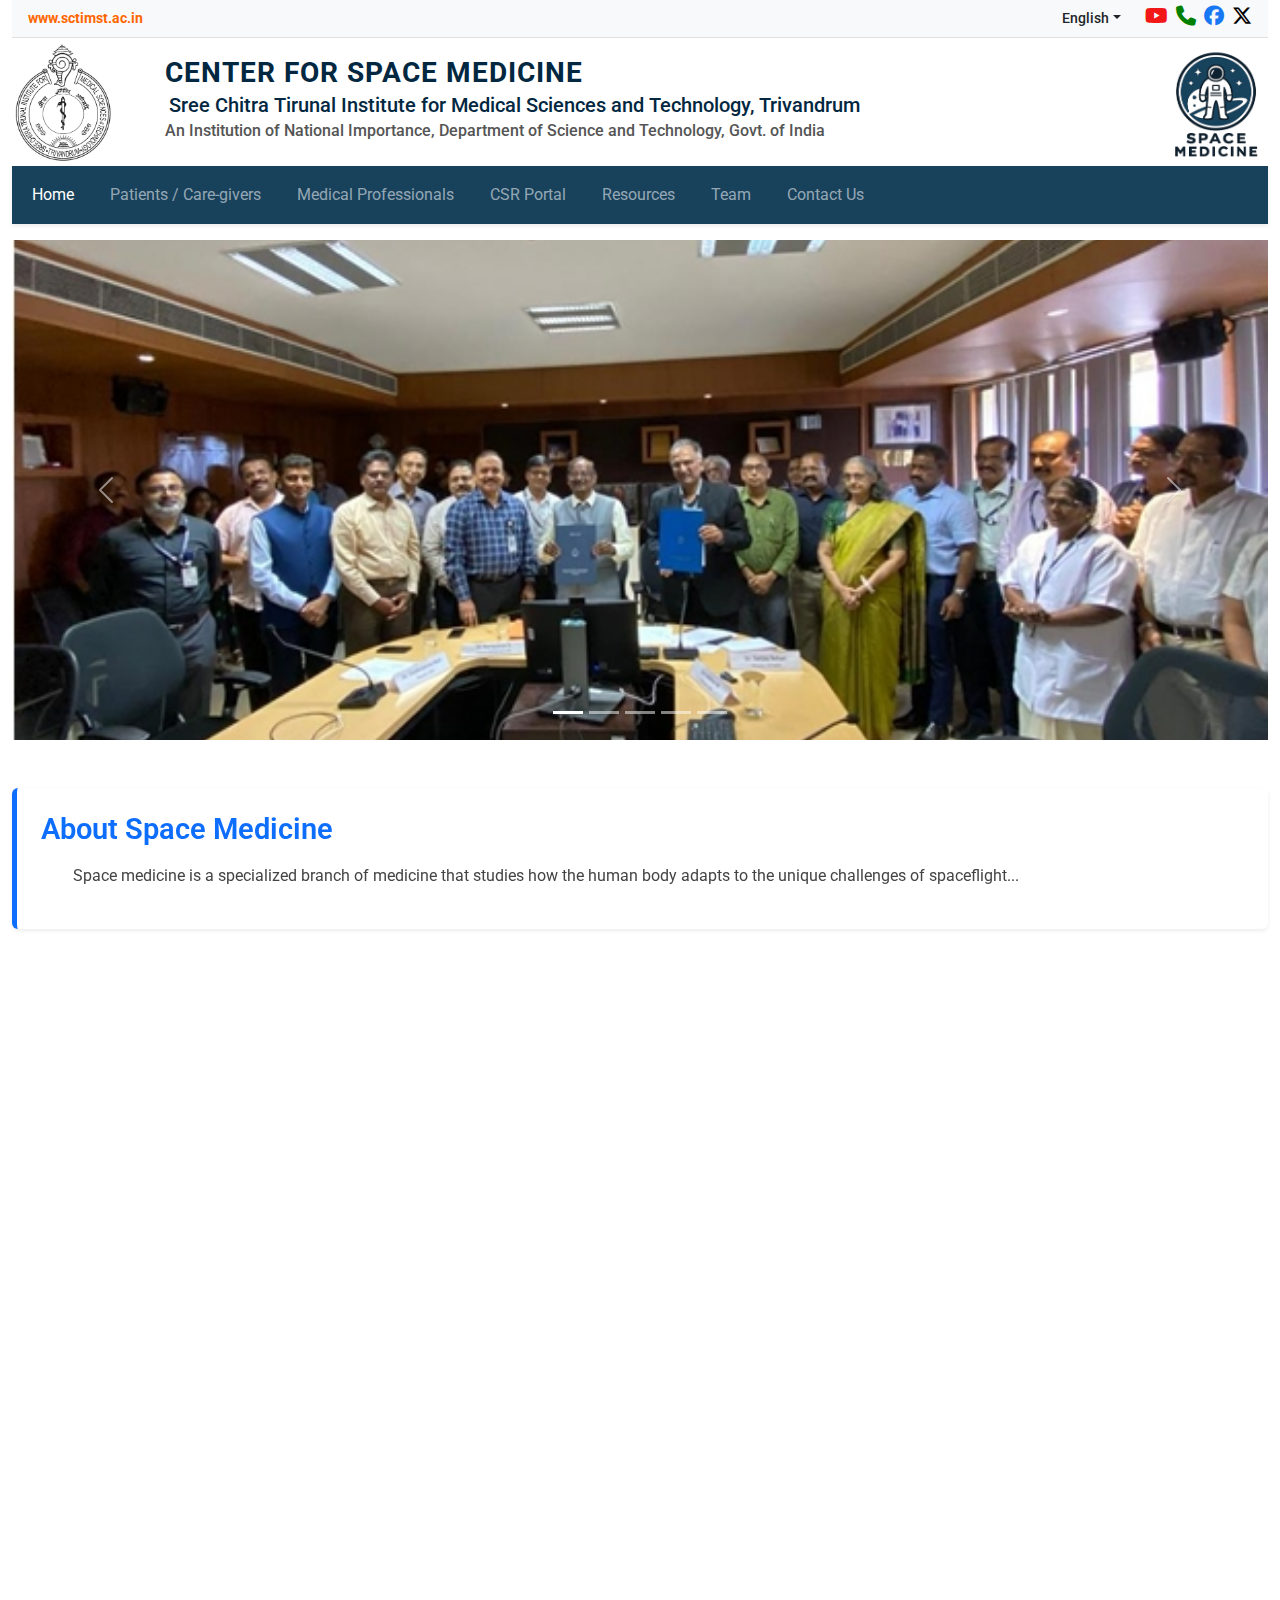
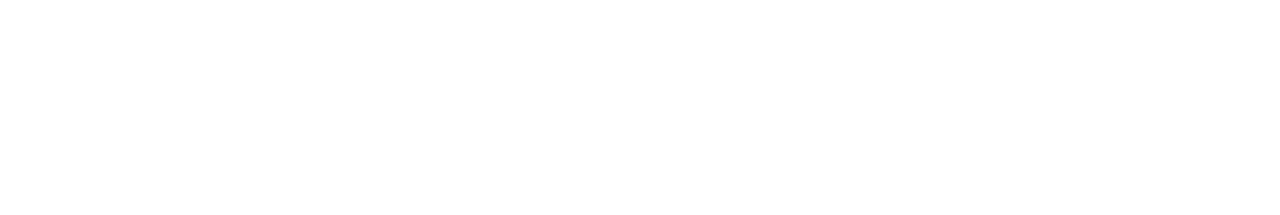
<file: index.html>
<!DOCTYPE html>
<html lang="en">

<head>
  <meta charset="utf-8">
  <meta http-equiv="X-UA-Compatible" content="IE=edge">
  <meta name="viewport" content="width=device-width, initial-scale=1">

  <title>CENTER FOR SPACE MEDICINE</title>

  <!-- Favicon -->
  <link rel="icon" href="images/logo2.webp" type="image/webp">

  <!-- Font Awesome -->
  <link href="https://cdnjs.cloudflare.com/ajax/libs/font-awesome/6.4.2/css/all.min.css" rel="stylesheet">

  <!-- Bootstrap 5 CSS -->
  <link href="https://cdn.jsdelivr.net/npm/bootstrap@5.3.2/dist/css/bootstrap.min.css" rel="stylesheet">

  <!-- Google Font -->
  <link href="https://fonts.googleapis.com/css2?family=Roboto:wght@400;700&display=swap" rel="stylesheet">

  <!-- AOS CSS -->
  <link href="https://unpkg.com/aos@2.3.1/dist/aos.css" rel="stylesheet">

  <!-- Preload first carousel image -->
  <link rel="preload" as="image" href="images/sct/image (2).webp" type="image/webp">

  <!-- Custom CSS -->
  <link rel="stylesheet" href="css/main.css">
</head>

<body style="font-family: 'Roboto', sans-serif;">

  <div class="container-fluid">

    <!-- Top Header -->
    <div class="header-top d-none d-md-flex align-items-center justify-content-between px-3" data-aos="fade-down">
      <a class="fw-bold site-link" href="https://www.sctimst.ac.in" target="_blank">www.sctimst.ac.in</a>
      <div class="d-flex align-items-center">
        <!-- Language Dropdown -->
        <div class="dropdown me-3">
          <a class="dropdown-toggle lang-select" href="#" id="langMenu" data-bs-toggle="dropdown">English</a>
          <ul class="dropdown-menu" aria-labelledby="langMenu">
            <li><a class="dropdown-item" href="#">English</a></li>
            <li><a class="dropdown-item" href="#">മലയാളം</a></li>
            <li><a class="dropdown-item" href="#">हिन्दी</a></li>
          </ul>
        </div>

        <!-- Social Icons -->
        <a href="https://www.youtube.com/channel/UC_4EoiTEIYMsuSDDEWQo1rQ" target="_blank" class="ms-2">
          <i class="fa-brands fa-youtube" style="font-size:20px; color:#f21818;"></i>
        </a>
        <a href="https://www.sctimst.ac.in/Contact" class="ms-2">
          <i class="fa-solid fa-phone" style="font-size:20px; color:green;"></i>
        </a>
        <a href="https://www.sctimst.ac.in/Facebook" class="ms-2">
          <i class="fa-brands fa-facebook" style="font-size:20px; color:#1877f2;"></i>
        </a>
        <a href="https://twitter.com/sctimst_tvm" target="_blank" class="ms-2">
          <i class="fa-brands fa-x-twitter" style="font-size:20px; color:#000000;"></i>
        </a>
      </div>
    </div>

    <!-- Logo & Title -->
    <div class="row align-items-center py-1">
      <div class="col-12 d-block d-sm-none text-center">
        <h3 class="head-text m-0">CENTER FOR SPACE MEDICINE</h3>
        <h4 class="head-text m-0">SCTIMST Trivandrum</h4>
      </div>

      <div class="d-none d-sm-flex col-12 align-items-center">
        <div class="col-sm-1 text-center">
          <a href="/"><img src="images/logo2.webp" class="img-fluid logo" alt="SCTIMST Logo" loading="lazy"></a>
        </div>

        <div class="col-sm-10 px-5">
          <h3 class="head-text m-0">CENTER FOR SPACE MEDICINE</h3>
          <h5 class="sub-text m-1">
            Sree Chitra Tirunal Institute for Medical Sciences and Technology, Trivandrum
          </h5>
          <h6 class="sub-text-2 mt-1 ">
            An Institution of National Importance, Department of Science and Technology, Govt. of India
          </h6>
        </div>
        <div class="col-sm-1">
          <a href="https://www.sctimst.ac.in" target="_blank">
            <img src="images/logo.webp" class="img-fluid dst-logo logo" alt="space med Logo" loading="lazy">
          </a>
        </div>
      </div>
    </div>

    <!-- Navbar -->
    <nav class="navbar navbar-expand-lg navbar-dark shadow-sm">
      <div class="container-fluid">
        <a class="navbar-brand d-lg-none" href="/">
          <img src="images/logo.png" alt="Logo" height="30" class="mobile-logo" />
        </a>
        <button class="navbar-toggler" type="button" data-bs-toggle="collapse" data-bs-target="#mainNav">
          <span class="navbar-toggler-icon"></span>
        </button>
        <div class="collapse navbar-collapse" id="mainNav">
          <ul class="navbar-nav me-auto mb-2 mb-lg-0">
            <li class="nav-item">
              <a class="nav-link active" href="index.html">Home</a>
            </li>
            <li class="nav-item">
              <a class="nav-link" href="#">Patients / Care-givers</a>
            </li>
            <li class="nav-item">
              <a class="nav-link" href="#">Medical Professionals</a>
            </li>
            <li class="nav-item">
              <a class="nav-link" href="#">CSR Portal</a>
            </li>
            <li class="nav-item">
              <a class="nav-link" href="pages/resources.html">Resources</a>
            </li>
            <li class="nav-item">
              <a class="nav-link " href="pages/teams.html">Team</a>
            </li>
            <li class="nav-item">
              <a class="nav-link" href="pages/contact.html">Contact Us</a>
            </li>
          </ul>
        </div>
      </div>
    </nav>

    <!-- Carousel -->
    <div id="mainCarousel" class="carousel slide mt-3" data-bs-ride="carousel" data-bs-interval="3000"
      data-aos="fade-up">
      <div class="carousel-indicators">
        <button type="button" data-bs-target="#mainCarousel" data-bs-slide-to="0" class="active"></button>
        <button type="button" data-bs-target="#mainCarousel" data-bs-slide-to="1"></button>
        <button type="button" data-bs-target="#mainCarousel" data-bs-slide-to="2"></button>
        <button type="button" data-bs-target="#mainCarousel" data-bs-slide-to="3"></button>
        <button type="button" data-bs-target="#mainCarousel" data-bs-slide-to="4"></button>
      </div>
      <div class="carousel-inner">
        <div class="carousel-item active">
          <picture>
            <source srcset="images/sct/image (2).webp" type="image/webp">
            <img src="images/sct/image (2).jpeg" class="d-block w-100" alt="Slide 1" loading="eager" decoding="async"
              width="1200" height="600">
          </picture>
        </div>
        <div class="carousel-item">
          <picture>
            <source srcset="images/slide2.webp" type="image/webp">
            <img src="images/slide2.webp" class="d-block w-100" alt="Slide 2" loading="lazy" decoding="async"
              width="1200" height="600">
          </picture>
        </div>
        <div class="carousel-item">
          <picture>
            <source srcset="images/slide3.webp" type="image/webp">
            <img src="images/slide3.webp" class="d-block w-100" alt="Slide 3" loading="lazy" decoding="async"
              width="1200" height="600">
          </picture>
        </div>
        <div class="carousel-item">
          <picture>
            <source srcset="/images/slide4.webp" type="image/webp">
            <img src="images/slide4.jpg" class="d-block w-100" alt="Slide 4" loading="lazy" decoding="async"
              width="1200" height="600">
          </picture>
        </div>
        <div class="carousel-item">
          <picture>
            <source srcset="images/slide5.webp" type="image/webp">
            <img src="images/slide5.png" class="d-block w-100" alt="Slide 5" loading="lazy" decoding="async"
              width="1200" height="600">
          </picture>
        </div>
      </div>
      <button class="carousel-control-prev" type="button" data-bs-target="#mainCarousel" data-bs-slide="prev">
        <span class="carousel-control-prev-icon"></span>
      </button>
      <button class="carousel-control-next" type="button" data-bs-target="#mainCarousel" data-bs-slide="next">
        <span class="carousel-control-next-icon"></span>
      </button>
    </div>

    <!-- Content Section -->
    <div class="row my-5">
      <div class="col-12">
        <div class="content-card p-4 shadow-sm rounded" data-aos="fade-up" data-aos-delay="200">
          <h2 class="content-title mb-3">About Space Medicine</h2>
          <p class="intro-text">
            Space medicine is a specialized branch of medicine that studies how the human body adapts to the unique
            challenges of spaceflight...
          </p>
        </div>
      </div>

      <!-- Cards -->
      <div class="container my-5">
        <div class="row g-4">

          <!-- Card 1 -->
          <div class="col-12 col-md-6 col-lg-3" data-aos="fade-up" data-aos-delay="100">
            <div class="card h-100 shadow border-0 card-hover">
              <picture>
                <source srcset="images/card-img-1.webp" type="image/webp">
                <img src="images/card-img-1.png" class="card-img-top" alt="Patients and Care-givers" loading="lazy"
                  decoding="async" width="400" height="250">
              </picture>
              <div class="card-body text-center">
                <h5 class="card-title text-danger">Patients & Care-givers</h5>
                <p class="card-text">Learn how space medicine research helps improve treatment...</p>
                <a href="/Information_patients.php" class="btn btn-danger">Explore</a>
              </div>
            </div>
          </div>

          <!-- Card 2 -->
          <div class="col-12 col-md-6 col-lg-3" data-aos="fade-up" data-aos-delay="200">
            <div class="card h-100 shadow border-0 card-hover">
              <picture>
                <source srcset="images/doctor-checking-one-her-patients.webp" type="image/webp">
                <img src="images/doctor-checking-one-her-patients.webp" class="card-img-top" alt="Medical Professionals"
                  loading="lazy" decoding="async" width="400" height="250">
              </picture>
              <div class="card-body text-center">
                <h5 class="card-title text-warning">Medical Professionals</h5>
                <p class="card-text">Access resources on astronaut healthcare...</p>
                <a href="/Professional.php" class="btn btn-warning text-white">Explore</a>
              </div>
            </div>
          </div>

          <!-- Card 3 -->
          <div class="col-12 col-md-6 col-lg-3" data-aos="fade-up" data-aos-delay="300">
            <div class="card h-100 shadow border-0 card-hover">
              <picture>
                <source srcset="images/card-img-2.webp" type="image/webp">
                <img src="images/card-img-2.webp" class="card-img-top" alt="CSR Portal" loading="lazy" decoding="async"
                  width="400" height="250">
              </picture>
              <div class="card-body text-center">
                <h5 class="card-title text-primary">CSR Portal</h5>
                <p class="card-text">Partner with us in advancing space medicine research...</p>
                <a href="/Corporate.php" class="btn btn-primary">Explore</a>
              </div>
            </div>
          </div>

          <!-- Card 4 -->
          <div class="col-12 col-md-6 col-lg-3" data-aos="fade-up" data-aos-delay="400">
            <div class="card h-100 shadow border-0 card-hover">
              <picture>
                <source srcset="images/card-img-3.webp" type="image/webp">
                <img src="images/card-img-3.webp" class="card-img-top" alt="Our Team" loading="lazy" decoding="async"
                  width="400" height="250">
              </picture>
              <div class="card-body text-center">
                <h5 class="card-title text-info">Our Team</h5>
                <p class="card-text">Meet the doctors, scientists, and engineers working to solve challenges of space
                  travel...</p>
                <a href="/pages/teams.html" class="btn btn-info text-white">Explore</a>
              </div>
            </div>
          </div>

        </div>
      </div>
    </div>

    <!-- Footer -->
    <footer id="footer" class="bg-dark text-light pt-4 pb-3 mt-5" data-aos="fade-up">
      <div class="container">
        <div class="row text-center text-md-start">
          <div class="col-md-6 mb-3">
            <h5 class="text-warning fw-bold">CENTER FOR SPACE MEDICINE</h5>
            <p class="mb-1 small">
              Sree Chitra Tirunal Institute for Medical Sciences and Technology, Trivandrum<br>
              Thiruvananthapuram - 695011, Kerala, India
            </p>
            <p class="mb-1 small fst-italic">
              (An Institution of National Importance, Department of Science & Technology, Govt. of India)
            </p>
            <a href="https://www.sctimst.ac.in" target="_blank" class="text-warning small fw-bold">
              www.sctimst.ac.in
            </a>
          </div>

          <div class="col-md-6 text-center text-md-end mb-3">
            <p class="small mb-1">©2025 SCTIMST. All rights reserved.</p>
            <p class="small mb-0">Developed & Maintained by <span class="fw-bold">Computer Division, SCTIMST</span></p>
            <p class="small text-muted mb-0">Best viewed in Chrome, Edge, Firefox, Safari</p>
          </div>
        </div>

        <hr class="border-secondary my-3">

        <div class="text-center">
          <a href="https://www.youtube.com/channel/UC_4EoiTEIYMsuSDDEWQo1rQ" target="_blank" class="me-3">
            <i class="fa-brands fa-youtube" style="font-size:20px; color:#f21818;"></i>
          </a>
          <a href="https://www.sctimst.ac.in/Contact Us" class="me-3">
            <i class="fa-solid fa-phone " style="font-size:20px; color:green;"></i>
          </a>
          <a href="https://www.sctimst.ac.in/Facebook" class="me-3">
            <i class="fa-brands fa-facebook" style="font-size:20px; color:#1877f2;"></i>
          </a>
          <a href="https://twitter.com/sctimst_tvm" target="_blank">
            <i class="fa-brands fa-x-twitter" style="font-size:20px; color:#000000;"></i>
          </a>
        </div>
      </div>
    </footer>

    <!-- Back to Top Button -->
    <button id="backToTop" title="Go to top"><i class="fa fa-arrow-up"></i></button>

  </div>

  <!-- Scripts -->
  <script src="https://cdn.jsdelivr.net/npm/bootstrap@5.3.2/dist/js/bootstrap.bundle.min.js" defer></script>
  <script src="https://unpkg.com/aos@2.3.1/dist/aos.js" defer></script>
  <script src="../js/toptbuttom.js" defer></script>
  <script>
    document.addEventListener("DOMContentLoaded", () => { AOS.init({ once: true }); });
  </script>
</body>

</html>
</file>
<file: css/main.css>
html {
  scroll-behavior: smooth;
}

/* Back to Top Button */
#backToTop {
  position: fixed;
  bottom: 20px;
  right: 20px;
  background: #18415c;
  color: #fff;
  border: none;
  border-radius: 50%;
  width: 45px;
  height: 45px;
  display: none;
  align-items: center;
  justify-content: center;
  cursor: pointer;
  z-index: 1000;
  transition: background 0.3s;
}
#backToTop:hover { background: #2d5b7a; }

/* General font */
body {
  font-family: 'Roboto', sans-serif;
  line-height: 1.6;
}

/* Header */
.header-top {
  background-color: #f8f9fa;
  border-bottom: 1px solid #e0e0e0;
  height: 38px;
  font-size: 0.9rem;
}
.header-top .site-link { color: #ff6600; text-decoration: none; }
.header-top .site-link:hover { color: #cc5200; }

.lang-select { color: #212529; font-weight: 500; text-decoration: none; }
.lang-select:hover { color: #0d6efd; }

.logo { height: 120px; width: auto; }

/* Social Icons */
.social-icon {
  font-size: 20px;
  transition: transform 0.2s ease;
}
.social-icon:hover { transform: scale(1.1); }
.social-icon.yt { color: #f21818; }
.social-icon.phone { color: green; }
.social-icon.fb { color: #1877f2; }
.social-icon.tw { color: #000; }

/* Text */
.head-text { color: #022741; font-weight: 700; letter-spacing: 1px; }
.sub-text { color: #022741; }
.sub-text-2 { color: #555; font-weight: 500; }

/* Navbar */
.navbar { 
  background-color: #18415c; 
  
}

nav ul {
  list-style: none;
  display: flex;
  gap: 20px;
  margin: 0;
  padding: 0;
}


/* Intro */
.intro-text {
  text-align: justify;
  text-indent: 2em;
  font-size: 1rem;
  line-height: 1.7;
  color: #444;
  margin-bottom: 1rem;
}

/* Carousel */
#mainCarousel .carousel-item img {
  height: 500px;
  object-fit: cover;
}

/* Content */
.content-card {
  background: #fff;
  border-left: 5px solid #0d6efd;
}
.content-title {
  font-size: 1.8rem;
  font-weight: 600;
  color: #0d6efd;
}

/* Images */
img.img-fluid {
  max-height: 350px;
  object-fit: cover;
}

/* Cards */
.card-img-top { height: 200px; object-fit: cover; }
.card-hover { transition: transform 0.2s, box-shadow 0.2s; }
.card-hover:hover { transform: translateY(-5px); box-shadow: 0 8px 20px rgba(0,0,0,0.2); }

/* Footer */
footer a { text-decoration: none; }
footer a:hover { text-decoration: underline; }
</file>
